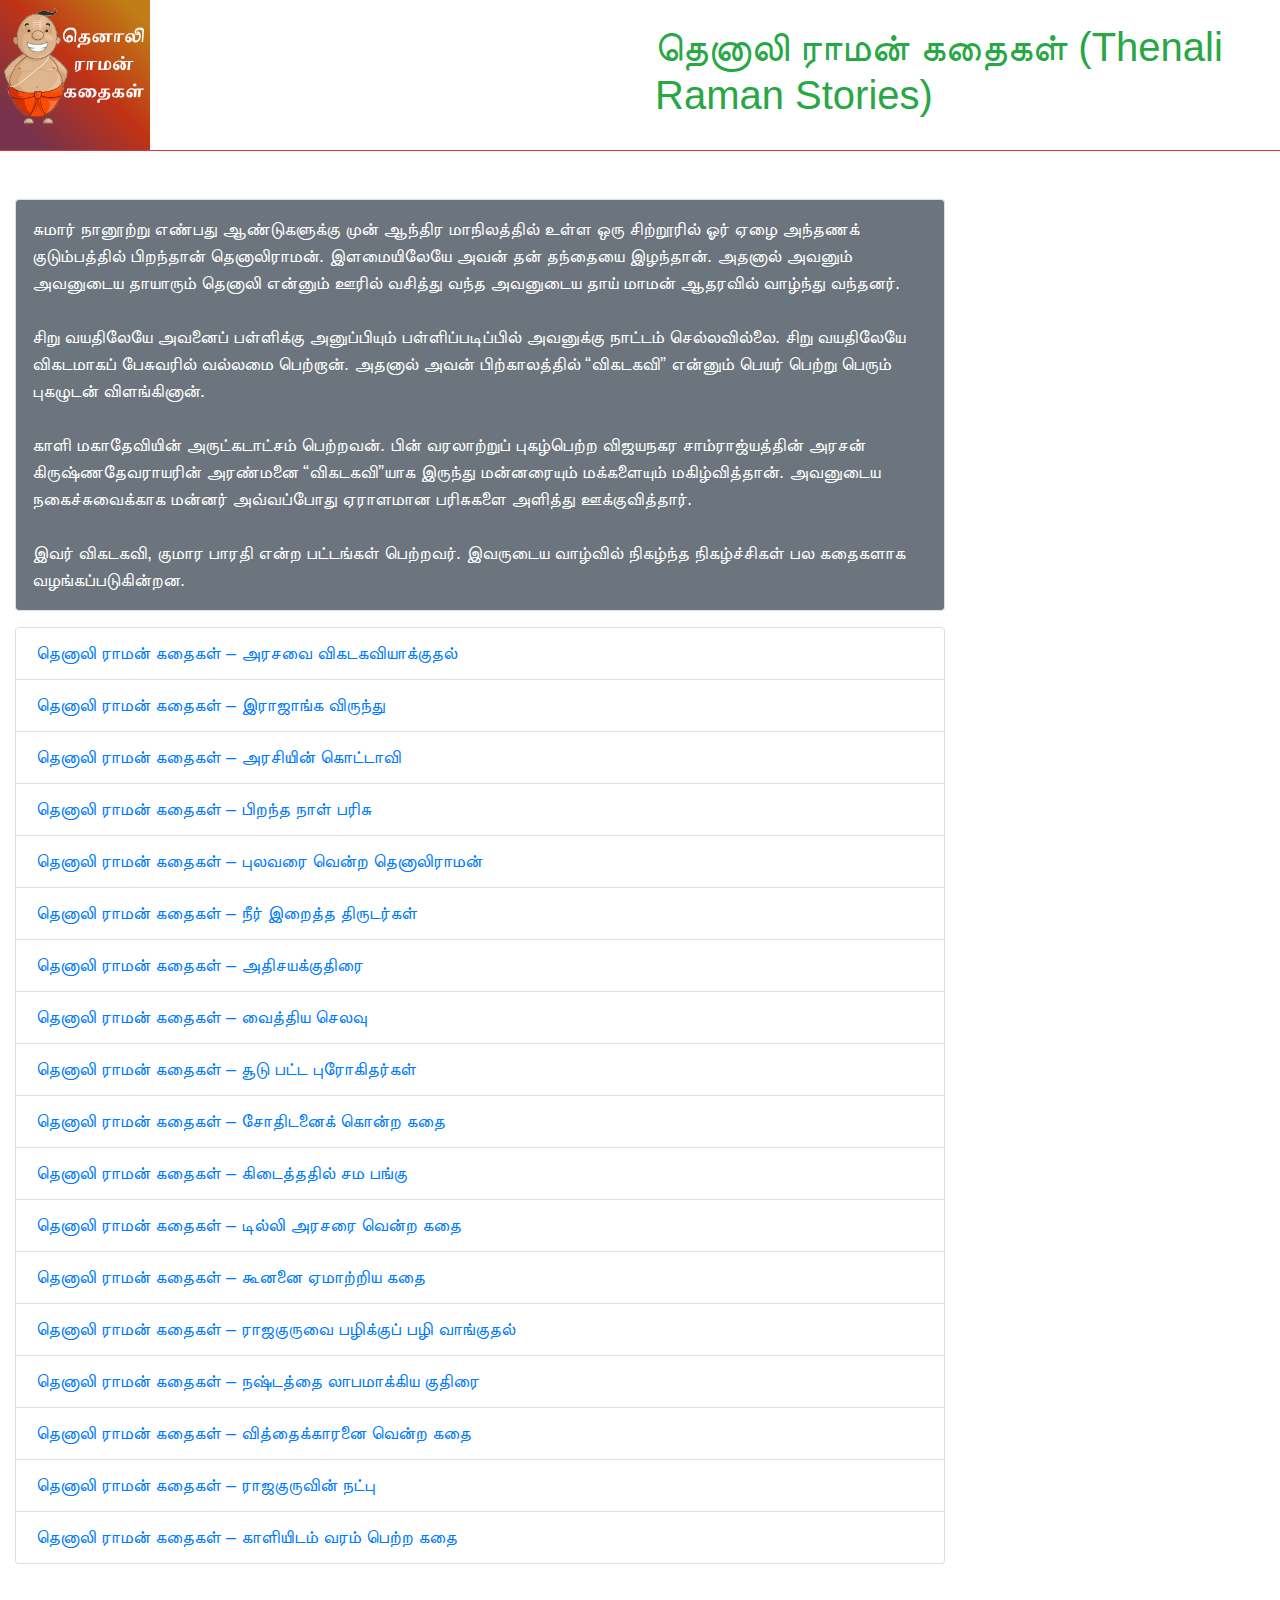
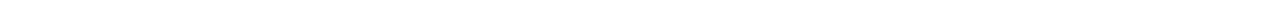
<file: index.html>
<!DOCTYPE html>
<html>
   <head>
      <title>தெனாலி ராமன் கதைகள் (Thenali Raman Stories)</title>
      <meta property="og:image" content="https://sridharrajain.github.io/thenaliraman.png">
      <meta charset="utf-8">
      <meta name="viewport" content="width=device-width, initial-scale=1, shrink-to-fit=yes">
      <link rel="stylesheet" href="https://cdn.jsdelivr.net/npm/bootstrap@4.0.0/dist/css/bootstrap.min.css" integrity="sha384-Gn5384xqQ1aoWXA+058RXPxPg6fy4IWvTNh0E263XmFcJlSAwiGgFAW/dAiS6JXm" crossorigin="anonymous">
      <link rel="stylesheet" type="text/css" href="style.css">

      <script src="https://code.jquery.com/jquery-3.2.1.slim.min.js" integrity="sha384-KJ3o2DKtIkvYIK3UENzmM7KCkRr/rE9/Qpg6aAZGJwFDMVNA/GpGFF93hXpG5KkN" crossorigin="anonymous"></script>
<script src="https://cdn.jsdelivr.net/npm/popper.js@1.12.9/dist/umd/popper.min.js" integrity="sha384-ApNbgh9B+Y1QKtv3Rn7W3mgPxhU9K/ScQsAP7hUibX39j7fakFPskvXusvfa0b4Q" crossorigin="anonymous"></script>
<script src="https://cdn.jsdelivr.net/npm/bootstrap@4.0.0/dist/js/bootstrap.min.js" integrity="sha384-JZR6Spejh4U02d8jOt6vLEHfe/JQGiRRSQQxSfFWpi1MquVdAyjUar5+76PVCmYl" crossorigin="anonymous"></script>

<script async src="https://pagead2.googlesyndication.com/pagead/js/adsbygoogle.js?client=ca-pub-7318279683556211"
     crossorigin="anonymous"></script>

   </head>
   <body>
   <header>
      <div class="row border-bottom border-danger">
         <div class="col-md-6 col-sm-12">
            <img src="thenaliraman.png" height="150px" width="auto">
         </div>
         <div class="col-md-6 col-sm-12 d-flex align-items-center">
            <h1 class="text-success">தெனாலி ராமன் கதைகள் (Thenali Raman Stories)</h1>
         </div>
      </div>

   </header>
   <div class="container-fluid">
      <div class="row ">
         <div class="col-md-9 col-sm-12 py-5">  
            <div class="border rounded p-3 bg-secondary text-white mb-3">
               சுமார் நானூற்று எண்பது ஆண்டுகளுக்கு முன் ஆந்திர மாநிலத்தில் உள்ள ஒரு சிற்றூரில் ஓர் ஏழை அந்தணக் குடும்பத்தில் பிறந்தான் தெனாலிராமன். இளமையிலேயே அவன் தன் தந்தையை இழந்தான். அதனால் அவனும் அவனுடைய தாயாரும் தெனாலி என்னும் ஊரில் வசித்து வந்த அவனுடைய தாய் மாமன் ஆதரவில் வாழ்ந்து வந்தனர்.
<br/><br/>
சிறு வயதிலேயே அவனைப் பள்ளிக்கு அனுப்பியும் பள்ளிப்படிப்பில் அவனுக்கு நாட்டம் செல்லவில்லை.
சிறு வயதிலேயே விகடமாகப் பேசுவரில் வல்லமை பெற்றான். அதனால் அவன் பிற்காலத்தில் “விகடகவி” என்னும் பெயர் பெற்று பெரும் புகழுடன் விளங்கினான்.
<br/><br/>
காளி மகாதேவியின் அருட்கடாட்சம் பெற்றவன். பின் வரலாற்றுப் புகழ்பெற்ற விஜயநகர சாம்ராஜ்யத்தின் அரசன் கிருஷ்ணதேவராயரின் அரண்மனை “விகடகவி”யாக இருந்து மன்னரையும் மக்களையும் மகிழ்வித்தான். அவனுடைய நகைச்சுவைக்காக மன்னர் அவ்வப்போது ஏராளமான பரிசுகளை அளித்து ஊக்குவித்தார்.
<br/><br/>
இவர் விகடகவி, குமார பாரதி என்ற பட்டங்கள் பெற்றவர். இவருடைய வாழ்வில் நிகழ்ந்த நிகழ்ச்சிகள் பல கதைகளாக வழங்கப்படுகின்றன.
  </div>
            <ul class="list-group">
               <li class="list-group-item"><a href="thenali-raman-stories-18.html">தெனாலி ராமன் கதைகள் – அரசவை விகடகவியாக்குதல்</a></li>
               <li class="list-group-item"><a href="thenali-raman-stories-17.html">தெனாலி ராமன் கதைகள் – இராஜாங்க விருந்து</a></li>
               <li class="list-group-item"><a href="thenali-raman-stories-16.html">தெனாலி ராமன் கதைகள் – அரசியின் கொட்டாவி</a></li>
               <li class="list-group-item"><a href="thenali-raman-stories-15.html">தெனாலி ராமன் கதைகள் – பிறந்த நாள் பரிசு</a></li>
               <li class="list-group-item"><a href="thenali-raman-stories-14.html">தெனாலி ராமன் கதைகள் – புலவரை வென்ற தெனாலிராமன்</a></li>
               <li class="list-group-item"><a href="thenali-raman-stories-13.html">தெனாலி ராமன் கதைகள் – நீர் இறைத்த திருடர்கள்</a></li>
               <li class="list-group-item"><a href="thenali-raman-stories-12.html">தெனாலி ராமன் கதைகள் – அதிசயக்குதிரை</a></li>
               <li class="list-group-item"><a href="thenali-raman-stories-11.html">தெனாலி ராமன் கதைகள் – வைத்திய செலவு</a></li>
               <li class="list-group-item"><a href="thenali-raman-stories-10.html">தெனாலி ராமன் கதைகள் – சூடு பட்ட புரோகிதர்கள்</a></li>
               <li class="list-group-item"><a href="thenali-raman-stories-9.html">தெனாலி ராமன் கதைகள் – சோதிடனைக் கொன்ற கதை</a></li>
               <li class="list-group-item"><a href="thenali-raman-stories-8.html">தெனாலி ராமன் கதைகள் – கிடைத்ததில் சம பங்கு</a></li>
               <li class="list-group-item"><a href="thenali-raman-stories-7.html">தெனாலி ராமன் கதைகள் – டில்லி அரசரை வென்ற கதை</a></li>
               <li class="list-group-item"><a href="thenali-raman-stories-6.html">தெனாலி ராமன் கதைகள் – கூனனை ஏமாற்றிய கதை</a></li>
               <li class="list-group-item"><a href="thenali-raman-stories-5.html">தெனாலி ராமன் கதைகள் – ராஜகுருவை பழிக்குப் பழி வாங்குதல்</a></li>
               <li class="list-group-item"><a href="thenali-raman-stories-4.html">தெனாலி ராமன் கதைகள் – நஷ்டத்தை லாபமாக்கிய குதிரை</a></li>
               <li class="list-group-item"><a href="thenali-raman-stories-3.html">தெனாலி ராமன் கதைகள் – வித்தைக்காரனை வென்ற கதை</a></li>
               <li class="list-group-item"><a href="thenali-raman-stories-2.html">தெனாலி ராமன் கதைகள் – ராஜகுருவின் நட்பு</a></li>
               <li class="list-group-item"><a href="thenali-raman-stories-1.html">தெனாலி ராமன் கதைகள் – காளியிடம் வரம் பெற்ற கதை</a></li>
            </ul>
         </div>
   </div>
     </div> 
   </body>
</html>
</file>
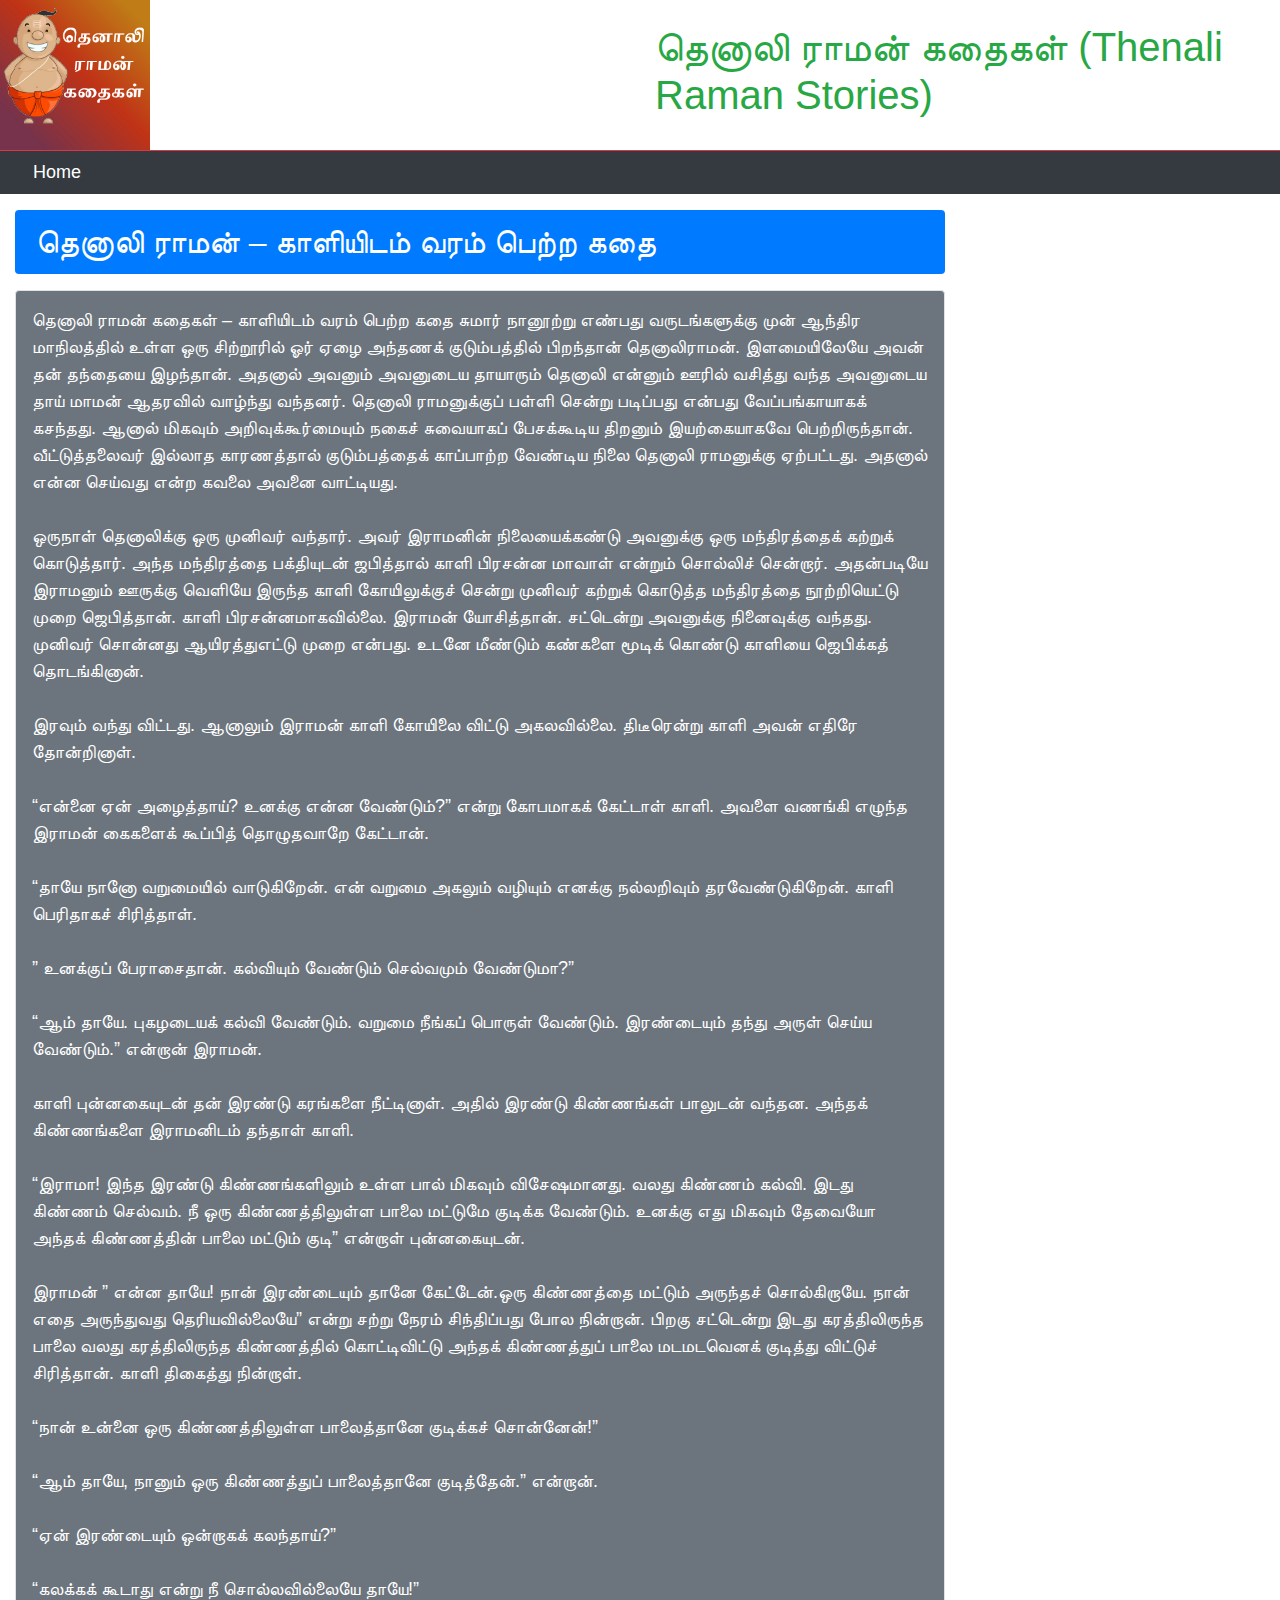
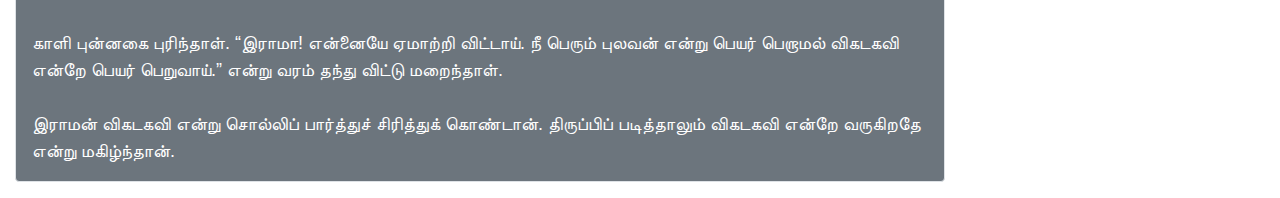
<file: thenali-raman-stories-1.html>
<!DOCTYPE html>
<html>
   <head>
     <title>தெனாலி ராமன் கதைகள் (Thenali Raman Stories)</title>
      <meta property="og:image" content="https://sridharrajain.github.io/thenaliraman.png">
      <meta charset="utf-8">
      <link rel="stylesheet" href="https://cdn.jsdelivr.net/npm/bootstrap@4.0.0/dist/css/bootstrap.min.css" integrity="sha384-Gn5384xqQ1aoWXA+058RXPxPg6fy4IWvTNh0E263XmFcJlSAwiGgFAW/dAiS6JXm" crossorigin="anonymous">
      <link rel="stylesheet" type="text/css" href="style.css">

      <script src="https://code.jquery.com/jquery-3.2.1.slim.min.js" integrity="sha384-KJ3o2DKtIkvYIK3UENzmM7KCkRr/rE9/Qpg6aAZGJwFDMVNA/GpGFF93hXpG5KkN" crossorigin="anonymous"></script>
<script src="https://cdn.jsdelivr.net/npm/popper.js@1.12.9/dist/umd/popper.min.js" integrity="sha384-ApNbgh9B+Y1QKtv3Rn7W3mgPxhU9K/ScQsAP7hUibX39j7fakFPskvXusvfa0b4Q" crossorigin="anonymous"></script>
<script src="https://cdn.jsdelivr.net/npm/bootstrap@4.0.0/dist/js/bootstrap.min.js" integrity="sha384-JZR6Spejh4U02d8jOt6vLEHfe/JQGiRRSQQxSfFWpi1MquVdAyjUar5+76PVCmYl" crossorigin="anonymous"></script>

      <script async src="https://pagead2.googlesyndication.com/pagead/js/adsbygoogle.js?client=ca-pub-7318279683556211"
     crossorigin="anonymous"></script>

   
   </head>
   <body>
   <header>
      <div class="row border-bottom border-danger">
         <div class="col-md-6 col-sm-12">
            <img src="thenaliraman.png" height="150px" width="auto">
         </div>
         <div class="col-md-6 col-sm-12  d-flex align-items-center">
            <h1 class="text-success">தெனாலி ராமன் கதைகள் (Thenali Raman Stories)</h1>
         </div>
      </div>
      <div class="subheader">
         <div class="row bg-dark">
            <div class="col-12 px-5 py-2">
               <a href="index.html" class="text-white">Home</a>
            </div>
         </div>
      </div>
   </header>
   <div class="container-fluid">
      <div class="row " >
         <div class="col-md-9  col-12  py-3">  
            <h2 class="alert bg-primary text-white">தெனாலி ராமன் – காளியிடம் வரம் பெற்ற கதை</h2>
            <div class="border rounded p-3 bg-secondary text-white">
               தெனாலி ராமன் கதைகள் – காளியிடம் வரம் பெற்ற கதை
சுமார் நானூற்று எண்பது வருடங்களுக்கு முன் ஆந்திர மாநிலத்தில் உள்ள ஒரு சிற்றூரில் ஓர் ஏழை அந்தணக் குடும்பத்தில் பிறந்தான் தெனாலிராமன். இளமையிலேயே அவன் தன் தந்தையை இழந்தான். அதனால் அவனும் அவனுடைய தாயாரும் தெனாலி என்னும் ஊரில் வசித்து வந்த அவனுடைய தாய் மாமன் ஆதரவில் வாழ்ந்து வந்தனர். தெனாலி ராமனுக்குப் பள்ளி சென்று படிப்பது என்பது வேப்பங்காயாகக் கசந்தது. ஆனால் மிகவும் அறிவுக்கூர்மையும் நகைச் சுவையாகப் பேசக்கூடிய திறனும் இயற்கையாகவே பெற்றிருந்தான். வீட்டுத்தலைவர் இல்லாத காரணத்தால் குடும்பத்தைக் காப்பாற்ற வேண்டிய நிலை தெனாலி ராமனுக்கு ஏற்பட்டது. அதனால் என்ன செய்வது என்ற கவலை அவனை வாட்டியது.
<br/>
<br/>
ஒருநாள் தெனாலிக்கு ஒரு முனிவர் வந்தார். அவர் இராமனின் நிலையைக்கண்டு அவனுக்கு ஒரு மந்திரத்தைக் கற்றுக் கொடுத்தார். அந்த மந்திரத்தை பக்தியுடன் ஜபித்தால் காளி பிரசன்ன மாவாள் என்றும் சொல்லிச் சென்றார். அதன்படியே இராமனும் ஊருக்கு வெளியே இருந்த காளி கோயிலுக்குச் சென்று முனிவர் கற்றுக் கொடுத்த மந்திரத்தை நூற்றியெட்டு முறை ஜெபித்தான். காளி பிரசன்னமாகவில்லை. இராமன் யோசித்தான். சட்டென்று அவனுக்கு நினைவுக்கு வந்தது. முனிவர் சொன்னது ஆயிரத்துஎட்டு முறை என்பது. உடனே மீண்டும் கண்களை மூடிக் கொண்டு காளியை ஜெபிக்கத் தொடங்கினான்.
<br/>
<br/>
இரவும் வந்து விட்டது. ஆனாலும் இராமன் காளி கோயிலை விட்டு அகலவில்லை. திடீரென்று காளி அவன் எதிரே தோன்றினாள்.
<br/><br/>
“என்னை ஏன் அழைத்தாய்? உனக்கு என்ன வேண்டும்?” என்று கோபமாகக் கேட்டாள் காளி. அவளை வணங்கி எழுந்த இராமன் கைகளைக் கூப்பித் தொழுதவாறே கேட்டான்.
<br/><br/>
“தாயே நானோ வறுமையில் வாடுகிறேன். என் வறுமை அகலும் வழியும் எனக்கு நல்லறிவும் தரவேண்டுகிறேன். காளி பெரிதாகச் சிரித்தாள்.
<br/><br/>
” உனக்குப் பேராசைதான். கல்வியும் வேண்டும் செல்வமும் வேண்டுமா?”
<br/><br/>
“ஆம் தாயே. புகழடையக் கல்வி வேண்டும். வறுமை நீங்கப் பொருள் வேண்டும். இரண்டையும் தந்து அருள் செய்ய வேண்டும்.” என்றான் இராமன்.
<br/><br/>
காளி புன்னகையுடன் தன் இரண்டு கரங்களை நீட்டினாள். அதில் இரண்டு கிண்ணங்கள் பாலுடன் வந்தன. அந்தக் கிண்ணங்களை இராமனிடம் தந்தாள் காளி.
<br/><br/>
“இராமா! இந்த இரண்டு கிண்ணங்களிலும் உள்ள பால் மிகவும் விசேஷமானது. வலது கிண்ணம் கல்வி. இடது கிண்ணம் செல்வம். நீ ஒரு கிண்ணத்திலுள்ள பாலை மட்டுமே குடிக்க வேண்டும். உனக்கு எது மிகவும் தேவையோ அந்தக் கிண்ணத்தின் பாலை மட்டும் குடி” என்றாள் புன்னகையுடன்.
<br/><br/>
இராமன் ” என்ன தாயே! நான் இரண்டையும் தானே கேட்டேன்.ஒரு கிண்ணத்தை மட்டும் அருந்தச் சொல்கிறாயே. நான் எதை அருந்துவது தெரியவில்லையே” என்று சற்று நேரம் சிந்திப்பது போல நின்றான். பிறகு சட்டென்று இடது கரத்திலிருந்த பாலை வலது கரத்திலிருந்த கிண்ணத்தில் கொட்டிவிட்டு அந்தக் கிண்ணத்துப் பாலை மடமடவெனக் குடித்து விட்டுச் சிரித்தான். காளி திகைத்து நின்றாள்.
<br/><br/>
“நான் உன்னை ஒரு கிண்ணத்திலுள்ள பாலைத்தானே குடிக்கச் சொன்னேன்!”
<br/><br/>
“ஆம் தாயே, நானும் ஒரு கிண்ணத்துப் பாலைத்தானே குடித்தேன்.” என்றான்.
<br/><br/>
“ஏன் இரண்டையும் ஒன்றாகக் கலந்தாய்?”
<br/><br/>
“கலக்கக் கூடாது என்று நீ சொல்லவில்லையே தாயே!”
<br/><br/>
காளி புன்னகை புரிந்தாள். “இராமா! என்னையே ஏமாற்றி விட்டாய். நீ பெரும் புலவன் என்று பெயர் பெறாமல் விகடகவி என்றே பெயர் பெறுவாய்.” என்று வரம் தந்து விட்டு மறைந்தாள்.
<br/><br/>
இராமன் விகடகவி என்று சொல்லிப் பார்த்துச் சிரித்துக் கொண்டான். திருப்பிப் படித்தாலும் விகடகவி என்றே வருகிறதே என்று மகிழ்ந்தான்.
            </div>

            
         </div>
   </div>
     </div> 
   </body>
</html>
</file>
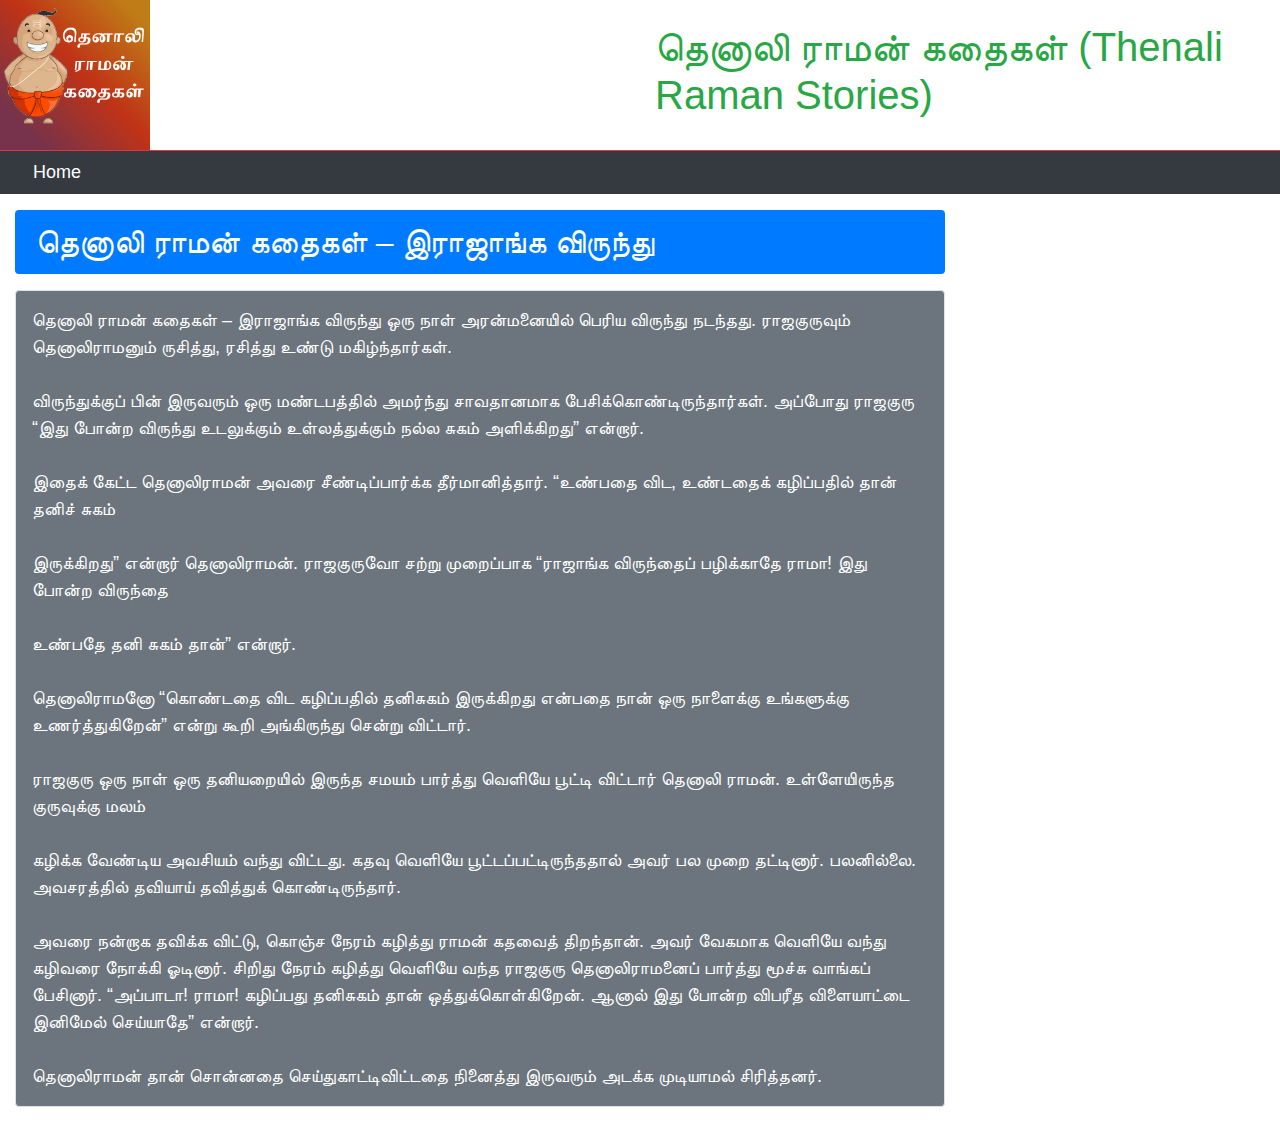
<file: thenali-raman-stories-17.html>
<!DOCTYPE html>
<html>
   <head>
      <title>தெனாலி ராமன் கதைகள் (Thenali Raman Stories)</title>
      <meta property="og:image" content="https://sridharrajain.github.io/thenaliraman.png">
      <meta charset="utf-8">
      <link rel="stylesheet" href="https://cdn.jsdelivr.net/npm/bootstrap@4.0.0/dist/css/bootstrap.min.css" integrity="sha384-Gn5384xqQ1aoWXA+058RXPxPg6fy4IWvTNh0E263XmFcJlSAwiGgFAW/dAiS6JXm" crossorigin="anonymous">
      <link rel="stylesheet" type="text/css" href="style.css">

      <script src="https://code.jquery.com/jquery-3.2.1.slim.min.js" integrity="sha384-KJ3o2DKtIkvYIK3UENzmM7KCkRr/rE9/Qpg6aAZGJwFDMVNA/GpGFF93hXpG5KkN" crossorigin="anonymous"></script>
<script src="https://cdn.jsdelivr.net/npm/popper.js@1.12.9/dist/umd/popper.min.js" integrity="sha384-ApNbgh9B+Y1QKtv3Rn7W3mgPxhU9K/ScQsAP7hUibX39j7fakFPskvXusvfa0b4Q" crossorigin="anonymous"></script>
<script src="https://cdn.jsdelivr.net/npm/bootstrap@4.0.0/dist/js/bootstrap.min.js" integrity="sha384-JZR6Spejh4U02d8jOt6vLEHfe/JQGiRRSQQxSfFWpi1MquVdAyjUar5+76PVCmYl" crossorigin="anonymous"></script>
   <script async src="https://pagead2.googlesyndication.com/pagead/js/adsbygoogle.js?client=ca-pub-7318279683556211"
     crossorigin="anonymous"></script>

   </head>
   <body>
   <header>
      <div class="row border-bottom border-danger">
         <div class="col-md-6 col-sm-12">
            <img src="thenaliraman.png" height="150px" width="auto">
         </div>
         <div class="col-md-6 col-sm-12  d-flex align-items-center">
            <h1 class="text-success">தெனாலி ராமன் கதைகள் (Thenali Raman Stories)</h1>
         </div>
      </div>
      <div class="subheader">
         <div class="row bg-dark">
            <div class="col-12 px-5 py-2">
               <a href="index.html" class="text-white">Home</a>
            </div>
         </div>
      </div>
   </header>
   <div class="container-fluid">
      <div class="row " >
         <div class="col-md-9  col-12  py-3">  
            <h2 class="alert bg-primary text-white">தெனாலி ராமன் கதைகள் – இராஜாங்க விருந்து</h2>
            <div class="border rounded p-3 bg-secondary text-white">
              தெனாலி ராமன் கதைகள் – இராஜாங்க விருந்து
ஒரு நாள் அரன்மனையில் பெரிய விருந்து நடந்தது. ராஜகுருவும் தெனாலிராமனும் ருசித்து, ரசித்து உண்டு மகிழ்ந்தார்கள்.
<br/><br/>
விருந்துக்குப் பின் இருவரும் ஒரு மண்டபத்தில் அமர்ந்து சாவதானமாக பேசிக்கொண்டிருந்தார்கள். அப்போது ராஜகுரு “இது போன்ற விருந்து உடலுக்கும் உள்லத்துக்கும் நல்ல சுகம் அளிக்கிறது” என்றார்.
<br/><br/>
இதைக் கேட்ட தெனாலிராமன் அவரை சீண்டிப்பார்க்க தீர்மானித்தார். “உண்பதை விட, உண்டதைக் கழிப்பதில் தான் தனிச் சுகம்
<br/><br/>
இருக்கிறது” என்றார் தெனாலிராமன். ராஜகுருவோ சற்று முறைப்பாக “ராஜாங்க விருந்தைப் பழிக்காதே ராமா! இது போன்ற விருந்தை
<br/><br/>
உண்பதே தனி சுகம் தான்” என்றார்.
<br/><br/>
தெனாலிராமனோ “கொண்டதை விட கழிப்பதில் தனிசுகம் இருக்கிறது என்பதை நான் ஒரு நாளைக்கு உங்களுக்கு உணர்த்துகிறேன்” என்று கூறி அங்கிருந்து சென்று விட்டார்.
<br/><br/>
ராஜகுரு ஒரு நாள் ஒரு தனியறையில் இருந்த சமயம் பார்த்து வெளியே பூட்டி விட்டார் தெனாலி ராமன். உள்ளேயிருந்த குருவுக்கு மலம்
<br/><br/>
கழிக்க வேண்டிய அவசியம் வந்து விட்டது. கதவு வெளியே பூட்டப்பட்டிருந்ததால் அவர் பல முறை தட்டினார். பலனில்லை. அவசரத்தில் தவியாய் தவித்துக் கொண்டிருந்தார்.
<br/><br/>
அவரை நன்றாக தவிக்க விட்டு, கொஞ்ச நேரம் கழித்து ராமன் கதவைத் திறந்தான். அவர் வேகமாக வெளியே வந்து கழிவரை நோக்கி ஓடினார். சிறிது நேரம் கழித்து வெளியே வந்த ராஜகுரு தெனாலிராமனைப் பார்த்து மூச்சு வாங்கப் பேசினார். “அப்பாடா! ராமா! கழிப்பது தனிசுகம் தான் ஒத்துக்கொள்கிறேன். ஆனால் இது போன்ற விபரீத விளையாட்டை இனிமேல் செய்யாதே” என்றார்.
<br/><br/>
தெனாலிராமன் தான் சொன்னதை செய்துகாட்டிவிட்டதை நினைத்து இருவரும் அடக்க முடியாமல் சிரித்தனர்.
            </div>

            
         </div>
   </div>
     </div> 
   </body>
</html>
</file>
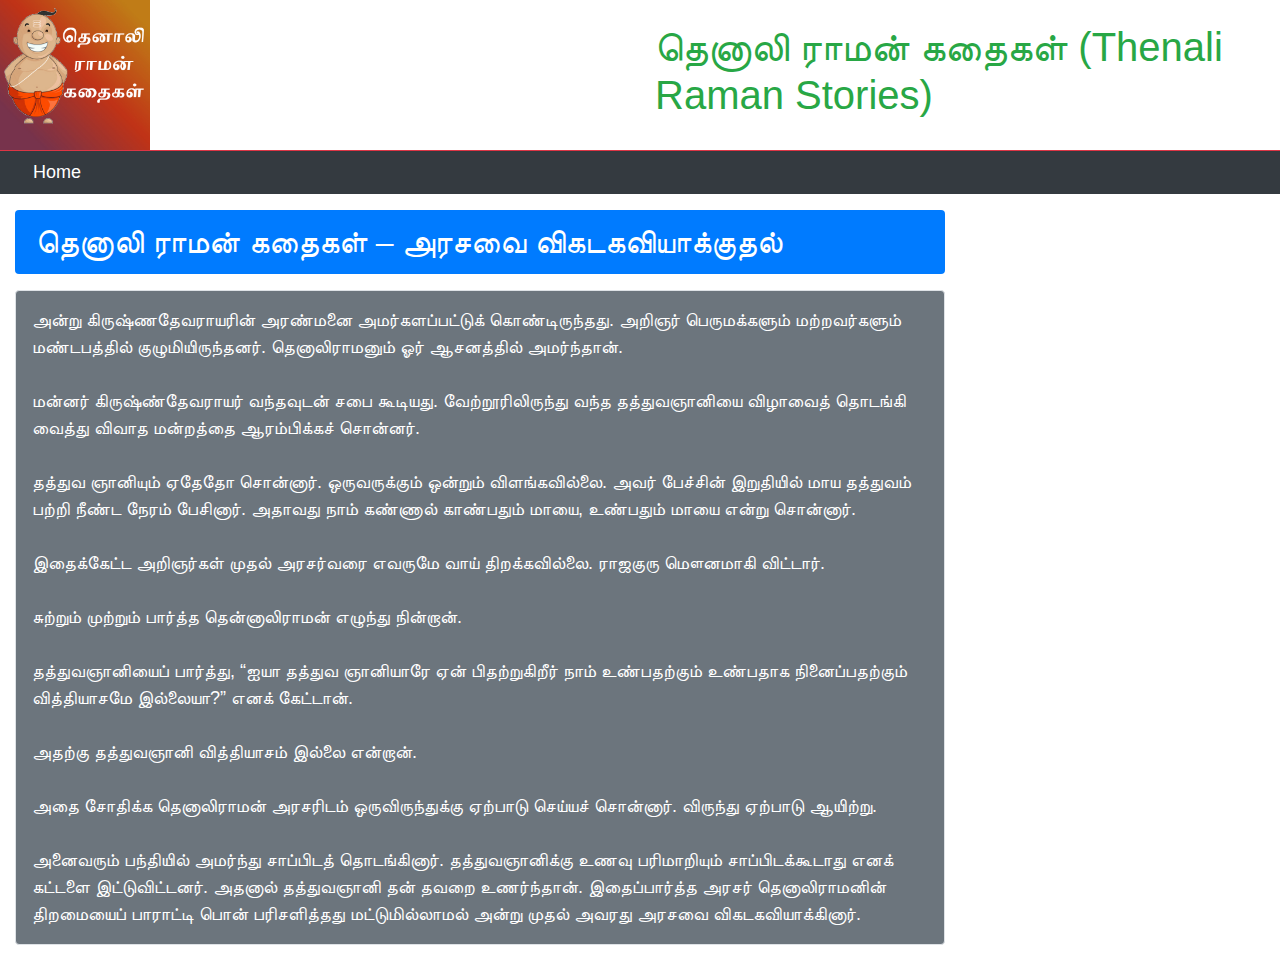
<file: thenali-raman-stories-18.html>
<!DOCTYPE html>
<html>
   <head>
      <title>தெனாலி ராமன் கதைகள் (Thenali Raman Stories)</title>
      <meta property="og:image" content="https://sridharrajain.github.io/thenaliraman.png">
      <meta charset="utf-8">
      <link rel="stylesheet" href="https://cdn.jsdelivr.net/npm/bootstrap@4.0.0/dist/css/bootstrap.min.css" integrity="sha384-Gn5384xqQ1aoWXA+058RXPxPg6fy4IWvTNh0E263XmFcJlSAwiGgFAW/dAiS6JXm" crossorigin="anonymous">
      <link rel="stylesheet" type="text/css" href="style.css">

      <script src="https://code.jquery.com/jquery-3.2.1.slim.min.js" integrity="sha384-KJ3o2DKtIkvYIK3UENzmM7KCkRr/rE9/Qpg6aAZGJwFDMVNA/GpGFF93hXpG5KkN" crossorigin="anonymous"></script>
<script src="https://cdn.jsdelivr.net/npm/popper.js@1.12.9/dist/umd/popper.min.js" integrity="sha384-ApNbgh9B+Y1QKtv3Rn7W3mgPxhU9K/ScQsAP7hUibX39j7fakFPskvXusvfa0b4Q" crossorigin="anonymous"></script>
<script src="https://cdn.jsdelivr.net/npm/bootstrap@4.0.0/dist/js/bootstrap.min.js" integrity="sha384-JZR6Spejh4U02d8jOt6vLEHfe/JQGiRRSQQxSfFWpi1MquVdAyjUar5+76PVCmYl" crossorigin="anonymous"></script>
   <script async src="https://pagead2.googlesyndication.com/pagead/js/adsbygoogle.js?client=ca-pub-7318279683556211"
     crossorigin="anonymous"></script>

   </head>
   <body>
   <header>
      <div class="row border-bottom border-danger">
         <div class="col-md-6 col-sm-12">
            <img src="thenaliraman.png" height="150px" width="auto">
         </div>
         <div class="col-md-6 col-sm-12  d-flex align-items-center">
            <h1 class="text-success">தெனாலி ராமன் கதைகள் (Thenali Raman Stories)</h1>
         </div>
      </div>
      <div class="subheader">
         <div class="row bg-dark">
            <div class="col-12 px-5 py-2">
               <a href="index.html" class="text-white">Home</a>
            </div>
         </div>
      </div>
   </header>
   <div class="container-fluid">
      <div class="row " >
         <div class="col-md-9  col-12  py-3">  
            <h2 class="alert bg-primary text-white">தெனாலி ராமன் கதைகள் – அரசவை விகடகவியாக்குதல்</h2>
            <div class="border rounded p-3 bg-secondary text-white">
              அன்று கிருஷ்ணதேவராயரின் அரண்மனை அமர்களப்பட்டுக் கொண்டிருந்தது. அறிஞர் பெருமக்களும் மற்றவர்களும் மண்டபத்தில் குழுமியிருந்தனர். தெனாலிராமனும் ஓர் ஆசனத்தில் அமர்ந்தான்.
<br><br>
மன்னர் கிருஷ்ண்தேவராயர் வந்தவுடன் சபை கூடியது. வேற்றூரிலிருந்து வந்த தத்துவஞானியை விழாவைத் தொடங்கி வைத்து விவாத மன்றத்தை ஆரம்பிக்கச் சொன்னர்.
<br><br>
தத்துவ ஞானியும் ஏதேதோ சொன்னார். ஒருவருக்கும் ஒன்றும் விளங்கவில்லை. அவர் பேச்சின் இறுதியில் மாய தத்துவம் பற்றி நீண்ட நேரம் பேசினார். அதாவது நாம் கண்ணால் காண்பதும் மாயை, உண்பதும் மாயை என்று சொன்னார்.
<br><br>
இதைக்கேட்ட அறிஞர்கள் முதல் அரசர்வரை எவருமே வாய் திறக்கவில்லை. ராஜகுரு மௌனமாகி விட்டார்.
<br><br>
சுற்றும் முற்றும் பார்த்த தென்னாலிராமன் எழுந்து நின்றான்.
<br><br>
தத்துவஞானியைப் பார்த்து, “ஐயா தத்துவ ஞானியாரே ஏன் பிதற்றுகிறீர் நாம் உண்பதற்கும் உண்பதாக நினைப்பதற்கும் வித்தியாசமே இல்லையா?” எனக் கேட்டான்.
<br><br>
அதற்கு தத்துவஞானி வித்தியாசம் இல்லை என்றான்.
<br><br>
அதை சோதிக்க தெனாலிராமன் அரசரிடம் ஒருவிருந்துக்கு ஏற்பாடு செய்யச் சொன்னார். விருந்து ஏற்பாடு ஆயிற்று.
<br><br>
அனைவரும் பந்தியில் அமர்ந்து சாப்பிடத் தொடங்கினார். தத்துவஞானிக்கு உணவு பரிமாறியும் சாப்பிடக்கூடாது எனக் கட்டளை இட்டுவிட்டனர். அதனால் தத்துவஞானி தன் தவறை உணர்ந்தான். இதைப்பார்த்த அரசர் தெனாலிராமனின் திறமையைப் பாராட்டி பொன் பரிசளித்தது மட்டுமில்லாமல் அன்று முதல் அவரது அரசவை விகடகவியாக்கினார்.
            </div>

            
         </div>
   </div>
     </div> 
   </body>
</html>
</file>
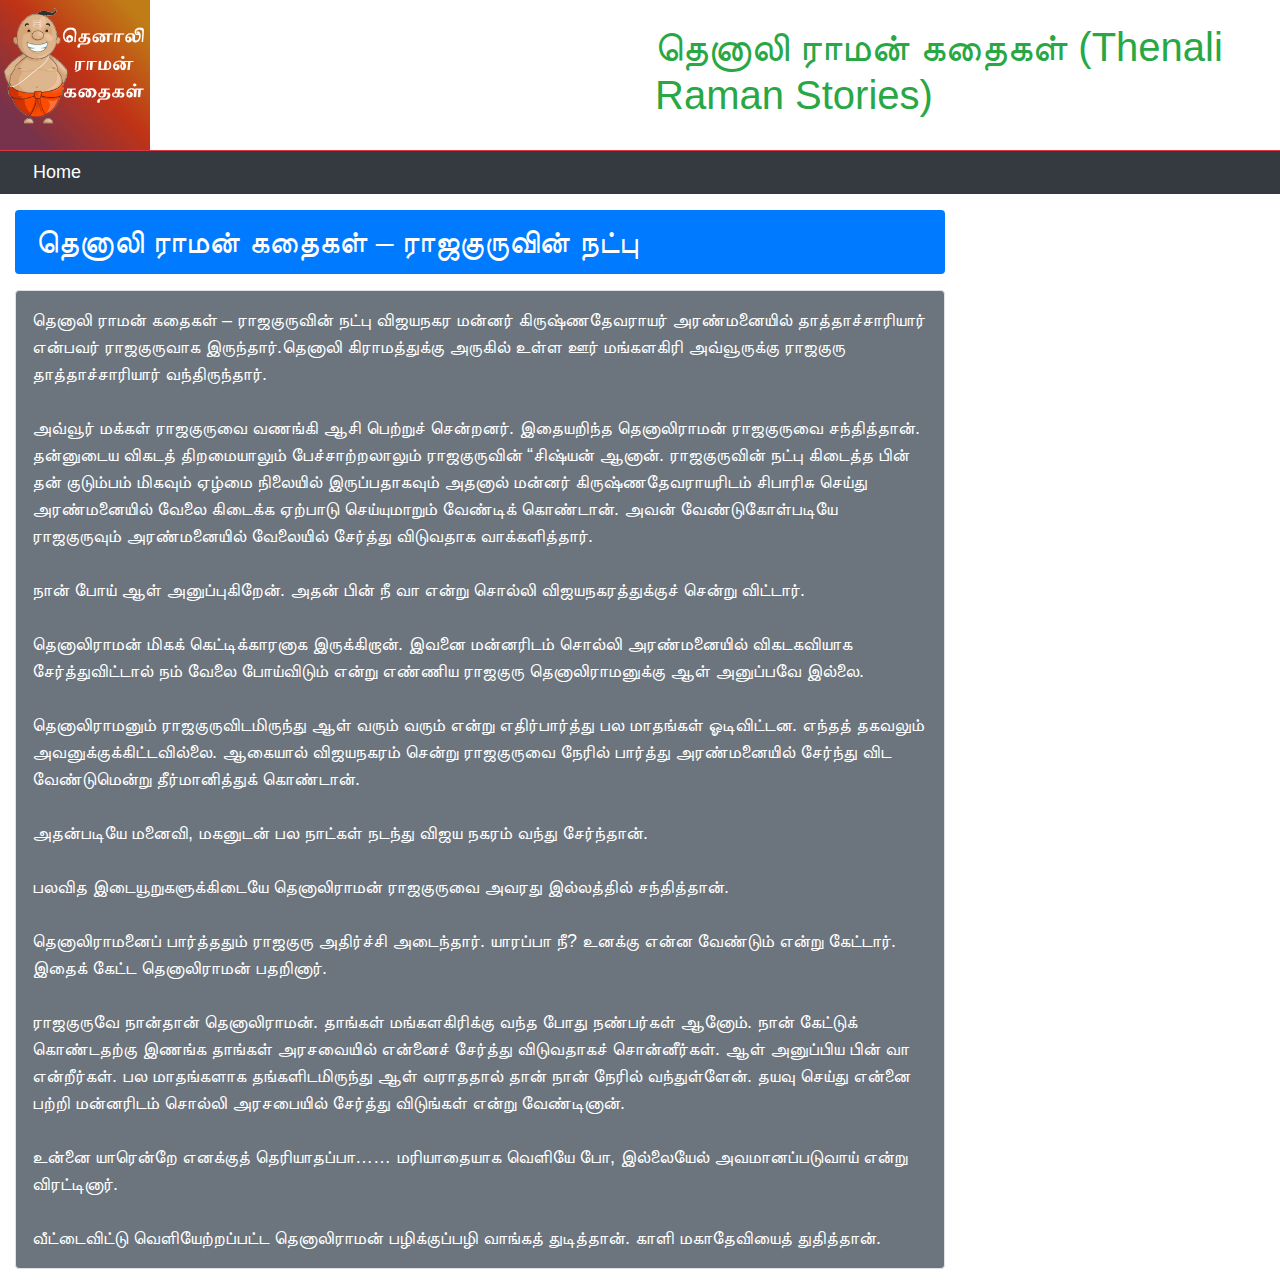
<file: thenali-raman-stories-2.html>
<!DOCTYPE html>
<html>
   <head>
      <title>தெனாலி ராமன் கதைகள் (Thenali Raman Stories)</title>
      <meta property="og:image" content="https://sridharrajain.github.io/thenaliraman.png">
      <meta charset="utf-8">
      <link rel="stylesheet" href="https://cdn.jsdelivr.net/npm/bootstrap@4.0.0/dist/css/bootstrap.min.css" integrity="sha384-Gn5384xqQ1aoWXA+058RXPxPg6fy4IWvTNh0E263XmFcJlSAwiGgFAW/dAiS6JXm" crossorigin="anonymous">
      <link rel="stylesheet" type="text/css" href="style.css">

      <script src="https://code.jquery.com/jquery-3.2.1.slim.min.js" integrity="sha384-KJ3o2DKtIkvYIK3UENzmM7KCkRr/rE9/Qpg6aAZGJwFDMVNA/GpGFF93hXpG5KkN" crossorigin="anonymous"></script>
<script src="https://cdn.jsdelivr.net/npm/popper.js@1.12.9/dist/umd/popper.min.js" integrity="sha384-ApNbgh9B+Y1QKtv3Rn7W3mgPxhU9K/ScQsAP7hUibX39j7fakFPskvXusvfa0b4Q" crossorigin="anonymous"></script>
<script src="https://cdn.jsdelivr.net/npm/bootstrap@4.0.0/dist/js/bootstrap.min.js" integrity="sha384-JZR6Spejh4U02d8jOt6vLEHfe/JQGiRRSQQxSfFWpi1MquVdAyjUar5+76PVCmYl" crossorigin="anonymous"></script>
  <script async src="https://pagead2.googlesyndication.com/pagead/js/adsbygoogle.js?client=ca-pub-7318279683556211"
     crossorigin="anonymous"></script>

   </head>
   <body>
   <header>
      <div class="row border-bottom border-danger">
         <div class="col-md-6 col-sm-12">
            <img src="thenaliraman.png" height="150px" width="auto">
         </div>
         <div class="col-md-6 col-sm-12  d-flex align-items-center">
            <h1 class="text-success">தெனாலி ராமன் கதைகள் (Thenali Raman Stories)</h1>
         </div>
      </div>
      <div class="subheader">
         <div class="row bg-dark">
            <div class="col-12 px-5 py-2">
               <a href="index.html" class="text-white">Home</a>
            </div>
         </div>
      </div>
   </header>
   <div class="container-fluid">
      <div class="row " >
         <div class="col-md-9  col-12  py-3">  
            <h2 class="alert bg-primary text-white">தெனாலி ராமன் கதைகள் – ராஜகுருவின் நட்பு</h2>
            <div class="border rounded p-3 bg-secondary text-white">
               தெனாலி ராமன் கதைகள் – ராஜகுருவின் நட்பு
விஜயநகர மன்னர் கிருஷ்ணதேவராயர் அரண்மனையில் தாத்தாச்சாரியார் என்பவர் ராஜகுருவாக இருந்தார்.தெனாலி கிராமத்துக்கு அருகில் உள்ள ஊர் மங்களகிரி அவ்வூருக்கு ராஜகுரு தாத்தாச்சாரியார் வந்திருந்தார்.
<br><br>
அவ்வூர் மக்கள் ராஜகுருவை வணங்கி ஆசி பெற்றுச் சென்றனர். இதையறிந்த தெனாலிராமன் ராஜகுருவை சந்தித்தான். தன்னுடைய விகடத் திறமையாலும் பேச்சாற்றலாலும் ராஜகுருவின் “சிஷ்யன் ஆனான். ராஜகுருவின் நட்பு கிடைத்த பின் தன் குடும்பம் மிகவும் ஏழ்மை நிலையில் இருப்பதாகவும் அதனால் மன்னர் கிருஷ்ணதேவராயரிடம் சிபாரிசு செய்து அரண்மனையில் வேலை கிடைக்க ஏற்பாடு செய்யுமாறும் வேண்டிக் கொண்டான். அவன் வேண்டுகோள்படியே ராஜகுருவும் அரண்மனையில் வேலையில் சேர்த்து விடுவதாக வாக்களித்தார்.
<br><br>
நான் போய் ஆள் அனுப்புகிறேன். அதன் பின் நீ வா என்று சொல்லி விஜயநகரத்துக்குச் சென்று விட்டார்.
<br><br>
தெனாலிராமன் மிகக் கெட்டிக்காரனாக இருக்கிறான். இவனை மன்னரிடம் சொல்லி அரண்மனையில் விகடகவியாக சேர்த்துவிட்டால் நம் வேலை போய்விடும் என்று எண்ணிய ராஜகுரு தெனாலிராமனுக்கு ஆள் அனுப்பவே இல்லை.
<br><br>
தெனாலிராமனும் ராஜகுருவிடமிருந்து ஆள் வரும் வரும் என்று எதிர்பார்த்து பல மாதங்கள் ஓடிவிட்டன. எந்தத் தகவலும் அவனுக்குக்கிட்டவில்லை. ஆகையால் விஜயநகரம் சென்று ராஜகுருவை நேரில் பார்த்து அரண்மனையில் சேர்ந்து விட வேண்டுமென்று தீர்மானித்துக் கொண்டான்.
<br><br>
அதன்படியே மனைவி, மகனுடன் பல நாட்கள் நடந்து விஜய நகரம் வந்து சேர்ந்தான்.
<br><br>
பலவித இடையூறுகளுக்கிடையே தெனாலிராமன் ராஜகுருவை அவரது இல்லத்தில் சந்தித்தான்.
<br><br>
தெனாலிராமனைப் பார்த்ததும் ராஜகுரு அதிர்ச்சி அடைந்தார். யாரப்பா நீ? உனக்கு என்ன வேண்டும் என்று கேட்டார். இதைக் கேட்ட தெனாலிராமன் பதறினார்.
<br><br>
ராஜகுருவே நான்தான் தெனாலிராமன். தாங்கள் மங்களகிரிக்கு வந்த போது நண்பர்கள் ஆனோம். நான் கேட்டுக் கொண்டதற்கு இணங்க தாங்கள் அரசவையில் என்னைச் சேர்த்து விடுவதாகச் சொன்னீர்கள். ஆள் அனுப்பிய பின் வா என்றீர்கள். பல மாதங்களாக தங்களிடமிருந்து ஆள் வராததால் தான் நான் நேரில் வந்துள்ளேன். தயவு செய்து என்னை பற்றி மன்னரிடம் சொல்லி அரசபையில் சேர்த்து விடுங்கள் என்று வேண்டினான்.
<br><br>
உன்னை யாரென்றே எனக்குத் தெரியாதப்பா…… மரியாதையாக வெளியே போ, இல்லையேல் அவமானப்படுவாய் என்று விரட்டினார்.
<br><br>
வீட்டைவிட்டு வெளியேற்றப்பட்ட தெனாலிராமன் பழிக்குப்பழி வாங்கத் துடித்தான். காளி மகாதேவியைத் துதித்தான்.
            </div>

            
         </div>
   </div>
     </div> 
   </body>
</html>
</file>
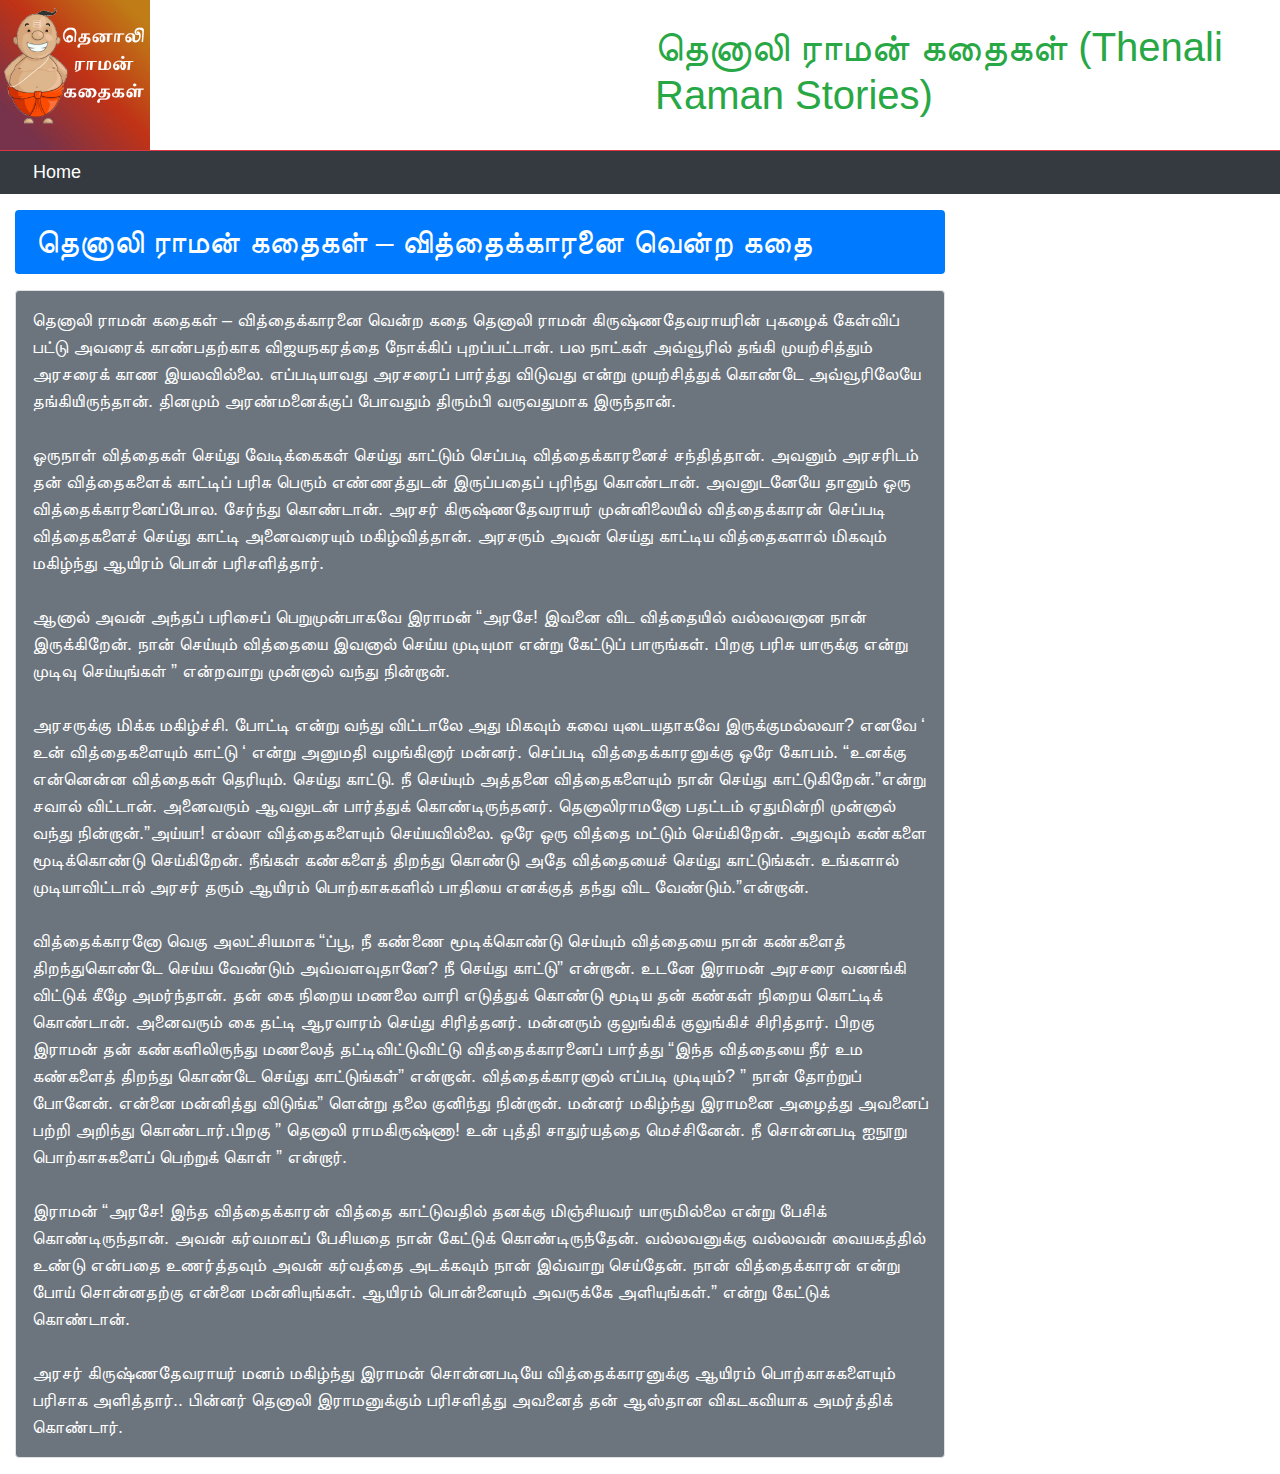
<file: thenali-raman-stories-3.html>
<!DOCTYPE html>
<html>
   <head>
      <title>தெனாலி ராமன் கதைகள் (Thenali Raman Stories)</title>
      <meta property="og:image" content="https://sridharrajain.github.io/thenaliraman.png">
      <meta charset="utf-8">
      <link rel="stylesheet" href="https://cdn.jsdelivr.net/npm/bootstrap@4.0.0/dist/css/bootstrap.min.css" integrity="sha384-Gn5384xqQ1aoWXA+058RXPxPg6fy4IWvTNh0E263XmFcJlSAwiGgFAW/dAiS6JXm" crossorigin="anonymous">
      <link rel="stylesheet" type="text/css" href="style.css">

      <script src="https://code.jquery.com/jquery-3.2.1.slim.min.js" integrity="sha384-KJ3o2DKtIkvYIK3UENzmM7KCkRr/rE9/Qpg6aAZGJwFDMVNA/GpGFF93hXpG5KkN" crossorigin="anonymous"></script>
<script src="https://cdn.jsdelivr.net/npm/popper.js@1.12.9/dist/umd/popper.min.js" integrity="sha384-ApNbgh9B+Y1QKtv3Rn7W3mgPxhU9K/ScQsAP7hUibX39j7fakFPskvXusvfa0b4Q" crossorigin="anonymous"></script>
<script src="https://cdn.jsdelivr.net/npm/bootstrap@4.0.0/dist/js/bootstrap.min.js" integrity="sha384-JZR6Spejh4U02d8jOt6vLEHfe/JQGiRRSQQxSfFWpi1MquVdAyjUar5+76PVCmYl" crossorigin="anonymous"></script>
  <script async src="https://pagead2.googlesyndication.com/pagead/js/adsbygoogle.js?client=ca-pub-7318279683556211"
     crossorigin="anonymous"></script>

   </head>
   <body>
   <header>
      <div class="row border-bottom border-danger">
         <div class="col-md-6 col-sm-12">
            <img src="thenaliraman.png" height="150px" width="auto">
         </div>
         <div class="col-md-6 col-sm-12  d-flex align-items-center">
            <h1 class="text-success">தெனாலி ராமன் கதைகள் (Thenali Raman Stories)</h1>
         </div>
      </div>
      <div class="subheader">
         <div class="row bg-dark">
            <div class="col-12 px-5 py-2">
               <a href="index.html" class="text-white">Home</a>
            </div>
         </div>
      </div>
   </header>
   <div class="container-fluid">
      <div class="row " >
         <div class="col-md-9  col-12  py-3">  
            <h2 class="alert bg-primary text-white">தெனாலி ராமன் கதைகள் – வித்தைக்காரனை வென்ற கதை</h2>
            <div class="border rounded p-3 bg-secondary text-white">
              தெனாலி ராமன் கதைகள் – வித்தைக்காரனை வென்ற கதை
தெனாலி ராமன் கிருஷ்ணதேவராயரின் புகழைக் கேள்விப் பட்டு அவரைக் காண்பதற்காக விஜயநகரத்தை நோக்கிப் புறப்பட்டான். பல நாட்கள் அவ்வூரில் தங்கி முயற்சித்தும் அரசரைக் காண இயலவில்லை. எப்படியாவது அரசரைப் பார்த்து விடுவது என்று முயற்சித்துக் கொண்டே அவ்வூரிலேயே தங்கியிருந்தான். தினமும் அரண்மனைக்குப் போவதும் திரும்பி வருவதுமாக இருந்தான்.
<br><br>
ஒருநாள் வித்தைகள் செய்து வேடிக்கைகள் செய்து காட்டும் செப்படி வித்தைக்காரனைச் சந்தித்தான். அவனும் அரசரிடம் தன் வித்தைகளைக் காட்டிப் பரிசு பெரும் எண்ணத்துடன் இருப்பதைப் புரிந்து கொண்டான். அவனுடனேயே தானும் ஒரு வித்தைக்காரனைப்போல. சேர்ந்து கொண்டான். அரசர் கிருஷ்ணதேவராயர் முன்னிலையில் வித்தைக்காரன் செப்படி வித்தைகளைச் செய்து காட்டி அனைவரையும் மகிழ்வித்தான். அரசரும் அவன் செய்து காட்டிய வித்தைகளால் மிகவும் மகிழ்ந்து ஆயிரம் பொன் பரிசளித்தார்.
<br><br>
ஆனால் அவன் அந்தப் பரிசைப் பெறுமுன்பாகவே இராமன் “அரசே! இவனை விட வித்தையில் வல்லவனான நான் இருக்கிறேன். நான் செய்யும் வித்தையை இவனால் செய்ய முடியுமா என்று கேட்டுப் பாருங்கள். பிறகு பரிசு யாருக்கு என்று முடிவு செய்யுங்கள் ” என்றவாறு முன்னால் வந்து நின்றான்.
<br><br>
அரசருக்கு மிக்க மகிழ்ச்சி. போட்டி என்று வந்து விட்டாலே அது மிகவும் சுவை யுடையதாகவே இருக்குமல்லவா? எனவே ‘ உன் வித்தைகளையும் காட்டு ‘ என்று அனுமதி வழங்கினார் மன்னர். செப்படி வித்தைக்காரனுக்கு ஒரே கோபம். “உனக்கு என்னென்ன வித்தைகள் தெரியும். செய்து காட்டு. நீ செய்யும் அத்தனை வித்தைகளையும் நான் செய்து காட்டுகிறேன்.”என்று சவால் விட்டான். அனைவரும் ஆவலுடன் பார்த்துக் கொண்டிருந்தனர். தெனாலிராமனோ பதட்டம் ஏதுமின்றி முன்னால் வந்து நின்றான்.”அய்யா! எல்லா வித்தைகளையும் செய்யவில்லை. ஒரே ஒரு வித்தை மட்டும் செய்கிறேன். அதுவும் கண்களை மூடிக்கொண்டு செய்கிறேன். நீங்கள் கண்களைத் திறந்து கொண்டு அதே வித்தையைச் செய்து காட்டுங்கள். உங்களால் முடியாவிட்டால் அரசர் தரும் ஆயிரம் பொற்காசுகளில் பாதியை எனக்குத் தந்து விட வேண்டும்.”என்றான்.
<br><br>
வித்தைக்காரனோ வெகு அலட்சியமாக “ப்பூ, நீ கண்ணை மூடிக்கொண்டு செய்யும் வித்தையை நான் கண்களைத் திறந்துகொண்டே செய்ய வேண்டும் அவ்வளவுதானே? நீ செய்து காட்டு” என்றான். உடனே இராமன் அரசரை வணங்கி விட்டுக் கீழே அமர்ந்தான். தன் கை நிறைய மணலை வாரி எடுத்துக் கொண்டு மூடிய தன் கண்கள் நிறைய கொட்டிக் கொண்டான். அனைவரும் கை தட்டி ஆரவாரம் செய்து சிரித்தனர். மன்னரும் குலுங்கிக் குலுங்கிச் சிரித்தார். பிறகு இராமன் தன் கண்களிலிருந்து மணலைத் தட்டிவிட்டுவிட்டு வித்தைக்காரனைப் பார்த்து “இந்த வித்தையை நீர் உம கண்களைத் திறந்து கொண்டே செய்து காட்டுங்கள்” என்றான். வித்தைக்காரனால் எப்படி முடியும்? ” நான் தோற்றுப் போனேன். என்னை மன்னித்து விடுங்க” ளென்று தலை குனிந்து நின்றான். மன்னர் மகிழ்ந்து இராமனை அழைத்து அவனைப் பற்றி அறிந்து கொண்டார்.பிறகு ” தெனாலி ராமகிருஷ்ணா! உன் புத்தி சாதுர்யத்தை மெச்சினேன். நீ சொன்னபடி ஐநூறு பொற்காசுகளைப் பெற்றுக் கொள் ” என்றார்.
<br><br>
இராமன் “அரசே! இந்த வித்தைக்காரன் வித்தை காட்டுவதில் தனக்கு மிஞ்சியவர் யாருமில்லை என்று பேசிக் கொண்டிருந்தான். அவன் கர்வமாகப் பேசியதை நான் கேட்டுக் கொண்டிருந்தேன். வல்லவனுக்கு வல்லவன் வையகத்தில் உண்டு என்பதை உணர்த்தவும் அவன் கர்வத்தை அடக்கவும் நான் இவ்வாறு செய்தேன். நான் வித்தைக்காரன் என்று போய் சொன்னதற்கு என்னை மன்னியுங்கள். ஆயிரம் பொன்னையும் அவருக்கே அளியுங்கள்.” என்று கேட்டுக் கொண்டான்.
<br><br>
அரசர் கிருஷ்ணதேவராயர் மனம் மகிழ்ந்து இராமன் சொன்னபடியே வித்தைக்காரனுக்கு ஆயிரம் பொற்காசுகளையும் பரிசாக அளித்தார்.. பின்னர் தெனாலி இராமனுக்கும் பரிசளித்து அவனைத் தன் ஆஸ்தான விகடகவியாக அமர்த்திக் கொண்டார்.
            </div>

            
         </div>
   </div>
     </div> 
   </body>
</html>
</file>
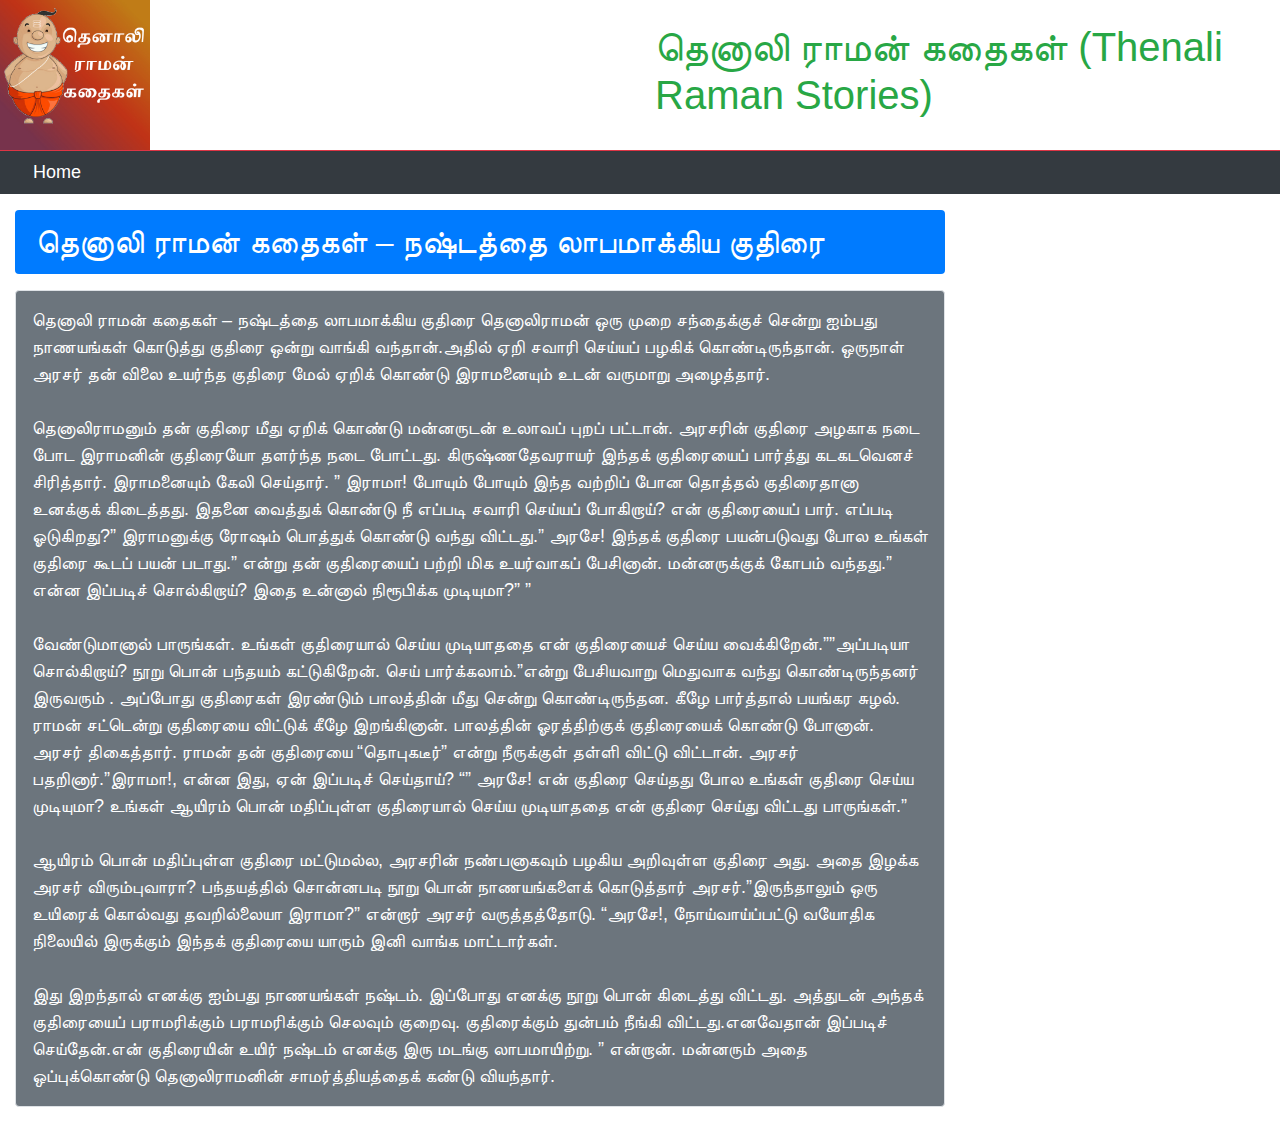
<file: thenali-raman-stories-4.html>
<!DOCTYPE html>
<html>
   <head>
      <title>தெனாலி ராமன் கதைகள் (Thenali Raman Stories)</title>
      <meta property="og:image" content="https://sridharrajain.github.io/thenaliraman.png">
      <meta charset="utf-8">
      <link rel="stylesheet" href="https://cdn.jsdelivr.net/npm/bootstrap@4.0.0/dist/css/bootstrap.min.css" integrity="sha384-Gn5384xqQ1aoWXA+058RXPxPg6fy4IWvTNh0E263XmFcJlSAwiGgFAW/dAiS6JXm" crossorigin="anonymous">
      <link rel="stylesheet" type="text/css" href="style.css">

      <script src="https://code.jquery.com/jquery-3.2.1.slim.min.js" integrity="sha384-KJ3o2DKtIkvYIK3UENzmM7KCkRr/rE9/Qpg6aAZGJwFDMVNA/GpGFF93hXpG5KkN" crossorigin="anonymous"></script>
<script src="https://cdn.jsdelivr.net/npm/popper.js@1.12.9/dist/umd/popper.min.js" integrity="sha384-ApNbgh9B+Y1QKtv3Rn7W3mgPxhU9K/ScQsAP7hUibX39j7fakFPskvXusvfa0b4Q" crossorigin="anonymous"></script>
<script src="https://cdn.jsdelivr.net/npm/bootstrap@4.0.0/dist/js/bootstrap.min.js" integrity="sha384-JZR6Spejh4U02d8jOt6vLEHfe/JQGiRRSQQxSfFWpi1MquVdAyjUar5+76PVCmYl" crossorigin="anonymous"></script>
   <script async src="https://pagead2.googlesyndication.com/pagead/js/adsbygoogle.js?client=ca-pub-7318279683556211"
     crossorigin="anonymous"></script>

   </head>
   <body>
   <header>
      <div class="row border-bottom border-danger">
         <div class="col-md-6 col-sm-12">
            <img src="thenaliraman.png" height="150px" width="auto">
         </div>
         <div class="col-md-6 col-sm-12  d-flex align-items-center">
            <h1 class="text-success">தெனாலி ராமன் கதைகள் (Thenali Raman Stories)</h1>
         </div>
      </div>
      <div class="subheader">
         <div class="row bg-dark">
            <div class="col-12 px-5 py-2">
               <a href="index.html" class="text-white">Home</a>
            </div>
         </div>
      </div>
   </header>
   <div class="container-fluid">
      <div class="row " >
         <div class="col-md-9  col-12  py-3">  
            <h2 class="alert bg-primary text-white">தெனாலி ராமன் கதைகள் – நஷ்டத்தை லாபமாக்கிய குதிரை</h2>
            <div class="border rounded p-3 bg-secondary text-white">
              தெனாலி ராமன் கதைகள் – நஷ்டத்தை லாபமாக்கிய குதிரை
தெனாலிராமன் ஒரு முறை சந்தைக்குச் சென்று ஐம்பது நாணயங்கள் கொடுத்து குதிரை ஒன்று வாங்கி வந்தான்.அதில் ஏறி சவாரி செய்யப் பழகிக் கொண்டிருந்தான். ஒருநாள் அரசர் தன் விலை உயர்ந்த குதிரை மேல் ஏறிக் கொண்டு இராமனையும் உடன் வருமாறு அழைத்தார்.
<br/><br/>
தெனாலிராமனும் தன் குதிரை மீது ஏறிக் கொண்டு மன்னருடன் உலாவப் புறப் பட்டான். அரசரின் குதிரை அழகாக நடை போட இராமனின் குதிரையோ தளர்ந்த நடை போட்டது. கிருஷ்ணதேவராயர் இந்தக் குதிரையைப் பார்த்து கடகடவெனச் சிரித்தார். இராமனையும் கேலி செய்தார். ” இராமா! போயும் போயும் இந்த வற்றிப் போன தொத்தல் குதிரைதானா உனக்குக் கிடைத்தது. இதனை வைத்துக் கொண்டு நீ எப்படி சவாரி செய்யப் போகிறாய்? என் குதிரையைப் பார். எப்படி ஓடுகிறது?” இராமனுக்கு ரோஷம் பொத்துக் கொண்டு வந்து விட்டது.” அரசே! இந்தக் குதிரை பயன்படுவது போல உங்கள் குதிரை கூடப் பயன் படாது.” என்று தன் குதிரையைப் பற்றி மிக உயர்வாகப் பேசினான். மன்னருக்குக் கோபம் வந்தது.” என்ன இப்படிச் சொல்கிறாய்? இதை உன்னால் நிரூபிக்க முடியுமா?” ”
<br/><br/>
வேண்டுமானால் பாருங்கள். உங்கள் குதிரையால் செய்ய முடியாததை என் குதிரையைச் செய்ய வைக்கிறேன்.””அப்படியா சொல்கிறாய்? நூறு பொன் பந்தயம் கட்டுகிறேன். செய் பார்க்கலாம்.”என்று பேசியவாறு மெதுவாக வந்து கொண்டிருந்தனர் இருவரும் . அப்போது குதிரைகள் இரண்டும் பாலத்தின் மீது சென்று கொண்டிருந்தன. கீழே பார்த்தால் பயங்கர சுழல். ராமன் சட்டென்று குதிரையை விட்டுக் கீழே இறங்கினான். பாலத்தின் ஓரத்திற்குக் குதிரையைக் கொண்டு போனான். அரசர் திகைத்தார். ராமன் தன் குதிரையை “தொபுகடீர்” என்று நீருக்குள் தள்ளி விட்டு விட்டான். அரசர் பதறினார்.”இராமா!, என்ன இது, ஏன் இப்படிச் செய்தாய்? “” அரசே! என் குதிரை செய்தது போல உங்கள் குதிரை செய்ய முடியுமா? உங்கள் ஆயிரம் பொன் மதிப்புள்ள குதிரையால் செய்ய முடியாததை என் குதிரை செய்து விட்டது பாருங்கள்.”
<br/><br/>
ஆயிரம் பொன் மதிப்புள்ள குதிரை மட்டுமல்ல, அரசரின் நண்பனாகவும் பழகிய அறிவுள்ள குதிரை அது. அதை இழக்க அரசர் விரும்புவாரா? பந்தயத்தில் சொன்னபடி நூறு பொன் நாணயங்களைக் கொடுத்தார் அரசர்.”இருந்தாலும் ஒரு உயிரைக் கொல்வது தவறில்லையா இராமா?” என்றார் அரசர் வருத்தத்தோடு. “அரசே!, நோய்வாய்ப்பட்டு வயோதிக நிலையில் இருக்கும் இந்தக் குதிரையை யாரும் இனி வாங்க மாட்டார்கள்.
<br/><br/>
இது இறந்தால் எனக்கு ஐம்பது நாணயங்கள் நஷ்டம். இப்போது எனக்கு நூறு பொன் கிடைத்து விட்டது. அத்துடன் அந்தக் குதிரையைப் பராமரிக்கும் பராமரிக்கும் செலவும் குறைவு. குதிரைக்கும் துன்பம் நீங்கி விட்டது.எனவேதான் இப்படிச் செய்தேன்.என் குதிரையின் உயிர் நஷ்டம் எனக்கு இரு மடங்கு லாபமாயிற்று. ” என்றான். மன்னரும் அதை ஒப்புக்கொண்டு தெனாலிராமனின் சாமர்த்தியத்தைக் கண்டு வியந்தார்.
            </div>

            
         </div>
   </div>
     </div> 
   </body>
</html>
</file>
<file: style.css>
body
{
	font-size: 18px;
}
</file>
